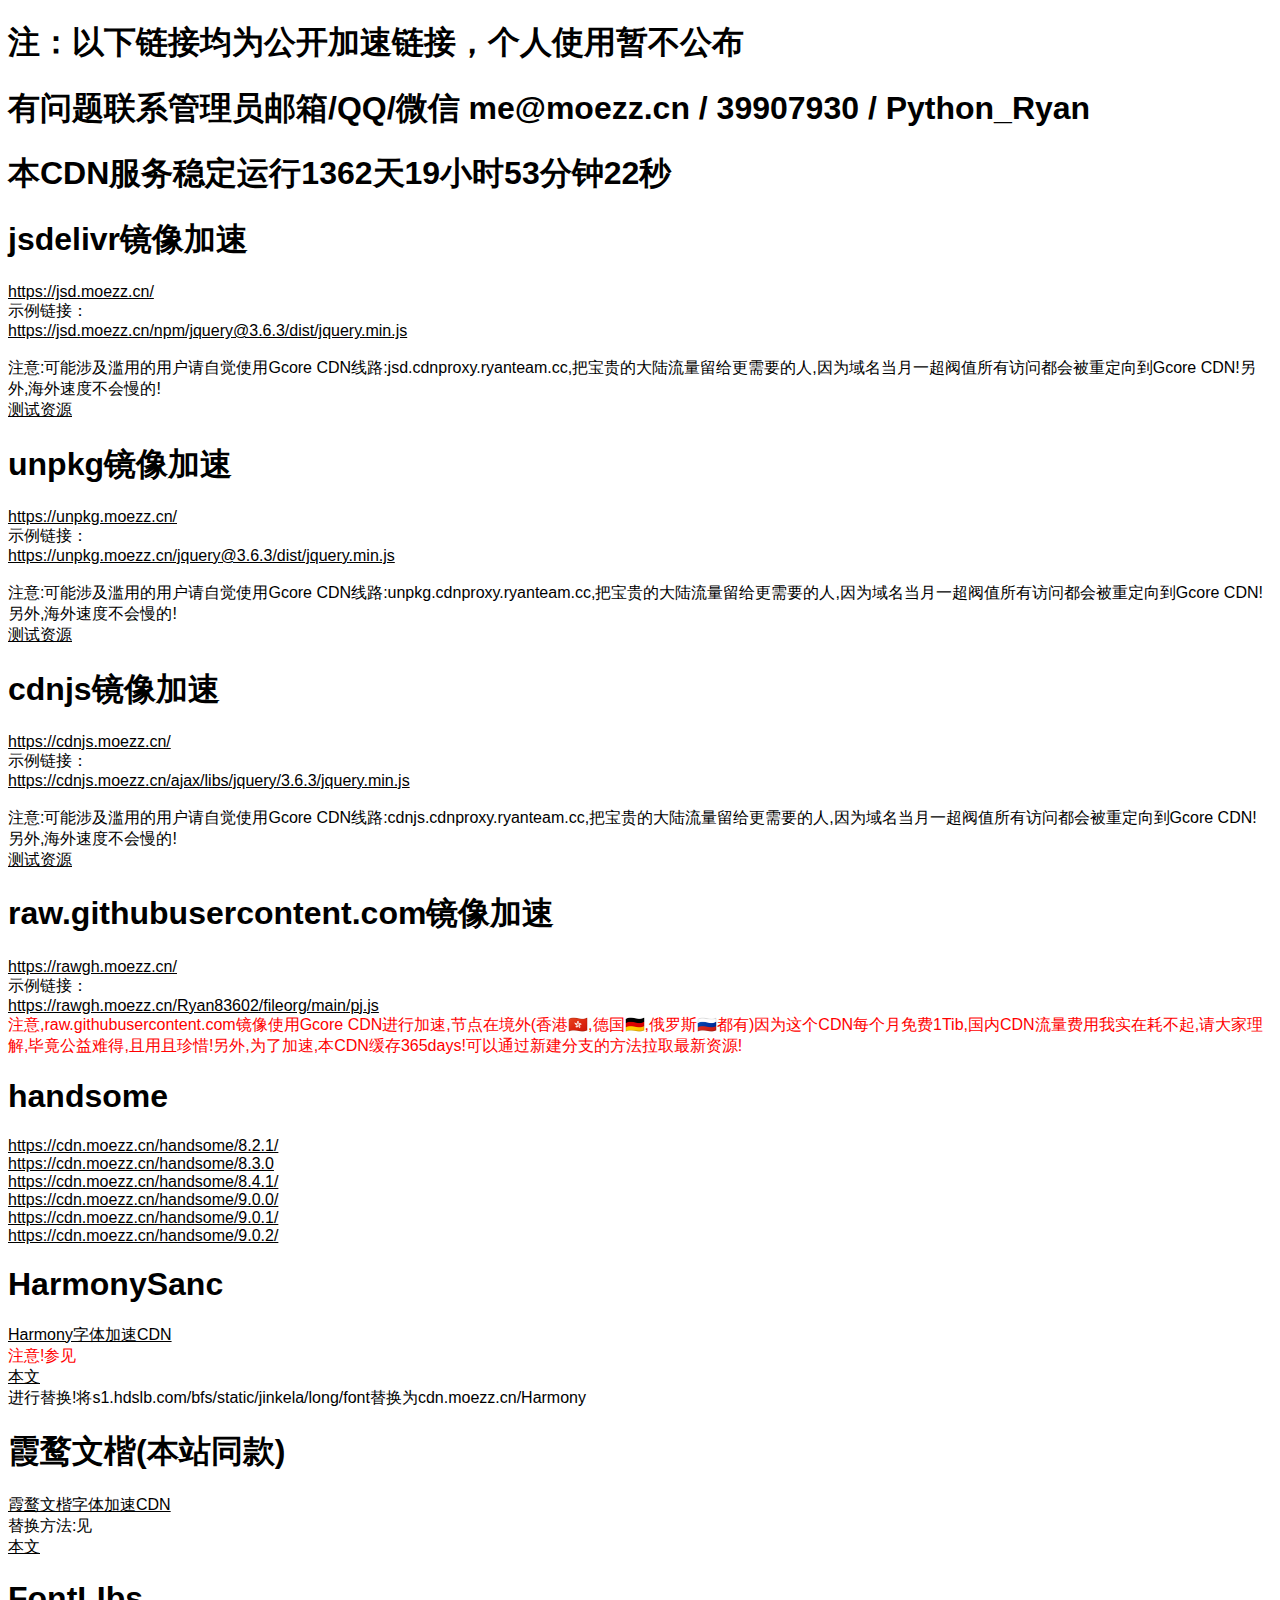
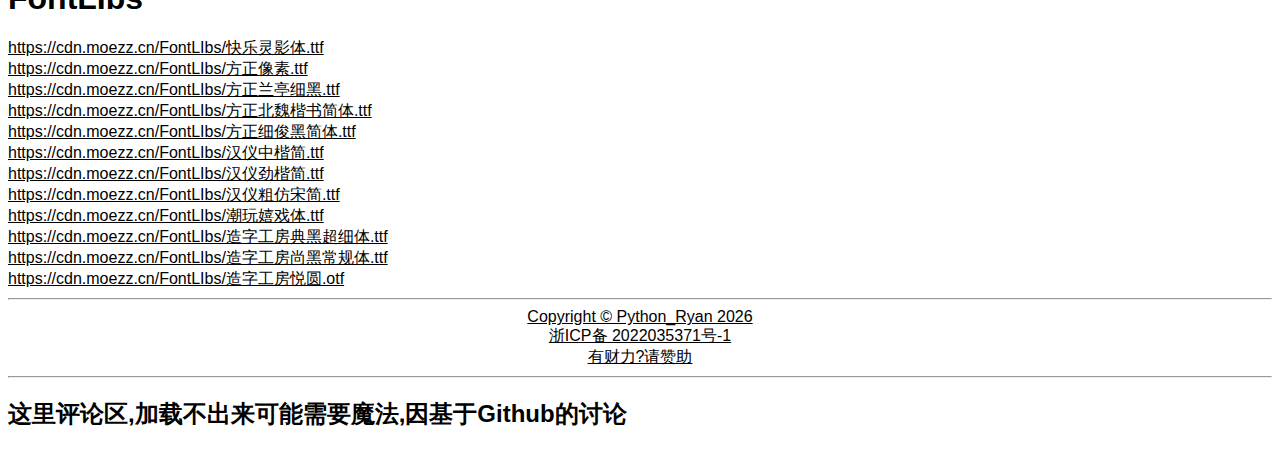
<file: link.html>
<!DOCTYPE html>
<html lang="en">
<head>
  <meta charset="UTF-8">
  <meta http-equiv="X-UA-Compatible" content="IE=edge">
  <meta name="viewport" content="width=device-width, initial-scale=1.0">
  <title>已收录链接</title>
  <link rel="stylesheet" href="https://cdn.moezz.cn/lxgw-wenkai-screen-webfont/style.css" media="print" onload="this.media='all'">
  <style>
    a {
      display: block;
      color: black;
    }
    a:hover{
        color: gray;
    }
    body {
        /* Screen version */
        font-family: "LXGW WenKai Screen", sans-serif;
    }
  </style>
</head>

<body>
    <h1>注：以下链接均为公开加速链接，个人使用暂不公布</h1>
    <h1>有问题联系管理员邮箱/QQ/微信 me@moezz.cn / 39907930 / Python_Ryan</h1>
    <div id="show"></div>
    <script>
            re();
            setInterval("re()", 1000);
            function re(){
            var t1=new Date("2022/11/1 17:30:59"); //格式正确不需要转换
 
            var data=new Date();//获取当前时间
            var times=data.getTime()-t1.getTime();//时间差的毫秒数

            var days=parseInt(times/(24*1000*3600));//计算相差的天数
            var leave=times%(24*3600*1000);//计算天数后剩余的毫秒数
 
            var h=parseInt(leave/(3600*1000));//计算小时数
 
            //计算分钟数
            var h_leave=leave%(3600*1000);
            var min=parseInt(h_leave/(60*1000));
 
            //计算秒数
            var min_leave=h_leave%(60*1000);
            var sec=parseInt(min_leave/1000);
            document.getElementById('show').innerHTML =`<h1>本CDN服务稳定运行${days}天${h}小时${min}分钟${sec}秒</h1>`;
            }
    </script>

  <div class="jsdelivr">
      <h1>jsdelivr镜像加速</h1>
      <a href="https://jsd.moezz.cn/">https://jsd.moezz.cn/</a>
      示例链接：<a href="https://jsd.moezz.cn/npm/jquery@3.6.3/dist/jquery.min.js">https://jsd.moezz.cn/npm/jquery@3.6.3/dist/jquery.min.js</a>
      <br>注意:可能涉及滥用的用户请自觉使用Gcore CDN线路:jsd.cdnproxy.ryanteam.cc,把宝贵的大陆流量留给更需要的人,因为域名当月一超阀值所有访问都会被重定向到Gcore CDN!另外,海外速度不会慢的!<a href="https://jsd.cdnproxy.ryanteam.cc/gh/Ryan83602/fileorg@main/music/Tie%CC%88sto%20-%20The%20Business%20(Explicit).mp3">测试资源</a>
  </div>

  <div class="unpkg">
      <h1>unpkg镜像加速</h1>
      <a href="https://unpkg.moezz.cn/">https://unpkg.moezz.cn/</a>
      示例链接：<a href="https://unpkg.moezz.cn/jquery@3.6.3/dist/jquery.min.js">https://unpkg.moezz.cn/jquery@3.6.3/dist/jquery.min.js</a>
      <br>注意:可能涉及滥用的用户请自觉使用Gcore CDN线路:unpkg.cdnproxy.ryanteam.cc,把宝贵的大陆流量留给更需要的人,因为域名当月一超阀值所有访问都会被重定向到Gcore CDN!另外,海外速度不会慢的!<a href="https://jsd.cdnproxy.ryanteam.cc/gh/Ryan83602/fileorg@main/music/Tie%CC%88sto%20-%20The%20Business%20(Explicit).mp3">测试资源</a>
  </div>
  
    <div class="cdnjs">
      <h1>cdnjs镜像加速</h1>
      <a href="https://cdnjs.moezz.cn/">https://cdnjs.moezz.cn/</a>
      示例链接：<a href="https://cdnjs.moezz.cn/ajax/libs/jquery/3.6.3/jquery.min.js">https://cdnjs.moezz.cn/ajax/libs/jquery/3.6.3/jquery.min.js</a>
      <br>注意:可能涉及滥用的用户请自觉使用Gcore CDN线路:cdnjs.cdnproxy.ryanteam.cc,把宝贵的大陆流量留给更需要的人,因为域名当月一超阀值所有访问都会被重定向到Gcore CDN!另外,海外速度不会慢的!<a href="https://jsd.cdnproxy.ryanteam.cc/gh/Ryan83602/fileorg@main/music/Tie%CC%88sto%20-%20The%20Business%20(Explicit).mp3">测试资源</a>
  </div>
  
  <div class="rawgh">
      <h1>raw.githubusercontent.com镜像加速</h1>
      <a href="https://rawgh.moezz.cn/">https://rawgh.moezz.cn/</a>
      示例链接：<a href="https://rawgh.moezz.cn/Ryan83602/fileorg/main/pj.js">https://rawgh.moezz.cn/Ryan83602/fileorg/main/pj.js</a>
      <a style="color:red">注意,raw.githubusercontent.com镜像使用Gcore CDN进行加速,节点在境外(香港🇭🇰,德国🇩🇪,俄罗斯🇷🇺都有)因为这个CDN每个月免费1Tib,国内CDN流量费用我实在耗不起,请大家理解,毕竟公益难得,且用且珍惜!另外,为了加速,本CDN缓存365days!可以通过新建分支的方法拉取最新资源!</a>
  </div>
 
  <div class="handsome">
    <h1>handsome</h1>
    <a href="https://cdn.moezz.cn/handsome/8.2.1/">https://cdn.moezz.cn/handsome/8.2.1/</a>
    <a href="https://cdn.moezz.cn/handsome/8.3.0/">https://cdn.moezz.cn/handsome/8.3.0</a>
    <a href="https://cdn.moezz.cn/handsome/8.4.1/">https://cdn.moezz.cn/handsome/8.4.1/</a>
    <a href="https://cdn.moezz.cn/handsome/9.0.0/">https://cdn.moezz.cn/handsome/9.0.0/</a>
    <a href="https://cdn.moezz.cn/handsome/9.0.1/">https://cdn.moezz.cn/handsome/9.0.1/</a>
    <a href="https://cdn.moezz.cn/handsome/9.0.2/">https://cdn.moezz.cn/handsome/9.0.2/</a>
  </div>

  <div class="HarmonySanc">
      <h1>HarmonySanc</h1>
      <a href="https://cdn.moezz.cn/Harmony/">Harmony字体加速CDN</a>
      <a style="color:red">注意!参见<a href="https://www.moezz.cn/contents/28">本文</a>进行替换!将s1.hdslb.com/bfs/static/jinkela/long/font替换为cdn.moezz.cn/Harmony</a>
  </div>
  
  <div class="HarmonySanc">
      <h1>霞鹜文楷(本站同款)</h1>
      <a href="https://cdn.moezz.cn/lxgw-wenkai-screen-webfont/">霞鹜文楷字体加速CDN</a>
      替换方法:见<a href="https://www.moezz.cn/contents/44">本文</a>
  </div>

  <div class="FontLIbs">
    <h1>FontLIbs</h1>
    <a href="https://cdn.moezz.cn/FontLIbs/快乐灵影体.ttf">https://cdn.moezz.cn/FontLIbs/快乐灵影体.ttf</a>
    <a href="https://cdn.moezz.cn/FontLIbs/方正像素.ttf">https://cdn.moezz.cn/FontLIbs/方正像素.ttf</a>
    <a href="https://cdn.moezz.cn/FontLIbs/方正兰亭细黑.ttf">https://cdn.moezz.cn/FontLIbs/方正兰亭细黑.ttf</a>
    <a href="https://cdn.moezz.cn/FontLIbs/方正北魏楷书简体.ttf">https://cdn.moezz.cn/FontLIbs/方正北魏楷书简体.ttf</a>
    <a href="https://cdn.moezz.cn/FontLIbs/方正细俊黑简体.ttf">https://cdn.moezz.cn/FontLIbs/方正细俊黑简体.ttf</a>
    <a href="https://cdn.moezz.cn/FontLIbs/汉仪中楷简.ttf">https://cdn.moezz.cn/FontLIbs/汉仪中楷简.ttf</a>
    <a href="https://cdn.moezz.cn/FontLIbs/汉仪劲楷简.ttf">https://cdn.moezz.cn/FontLIbs/汉仪劲楷简.ttf</a>
    <a href="https://cdn.moezz.cn/FontLIbs/汉仪粗仿宋简.ttf">https://cdn.moezz.cn/FontLIbs/汉仪粗仿宋简.ttf</a>
    <a href="https://cdn.moezz.cn/FontLIbs/潮玩嬉戏体.ttf">https://cdn.moezz.cn/FontLIbs/潮玩嬉戏体.ttf</a>
    <a href="https://cdn.moezz.cn/FontLIbs/造字工房典黑超细体.ttf">https://cdn.moezz.cn/FontLIbs/造字工房典黑超细体.ttf</a>
    <a href="https://cdn.moezz.cn/FontLIbs/造字工房尚黑常规体.ttf">https://cdn.moezz.cn/FontLIbs/造字工房尚黑常规体.ttf</a>
    <a href="https://cdn.moezz.cn/FontLIbs/造字工房悦圆.otf">https://cdn.moezz.cn/FontLIbs/造字工房悦圆.otf</a>
  </div>
    <hr>
    <script>
           var date = new Date();
           var y=date.getFullYear();
           document.write(`<a href="https://www.moezz.cn"><center>Copyright © Python_Ryan ${y}</center></a>`)
    </script>
    <center><a href="https://beian.miit.gov.cn">浙ICP备 2022035371号-1</a></center>
    <center><a href="https://afdian.net/a/python-ryan">有财力?请赞助</a></center>
    <hr>
    <h2>这里评论区,加载不出来可能需要魔法,因基于Github的讨论</h2>
    <script src="https://giscus.app/client.js"
        data-repo="Ryan83602/free-cdn"
        data-repo-id="R_kgDOIxWJ8A"
        data-category="General"
        data-category-id="DIC_kwDOIxWJ8M4CTk0R"
        data-mapping="pathname"
        data-strict="0"
        data-reactions-enabled="1"
        data-emit-metadata="0"
        data-input-position="bottom"
        data-theme="preferred_color_scheme"
        data-lang="zh-CN"
        data-loading="lazy"
        crossorigin="anonymous"
        async>
    </script>
</body>
</html>
</file>
